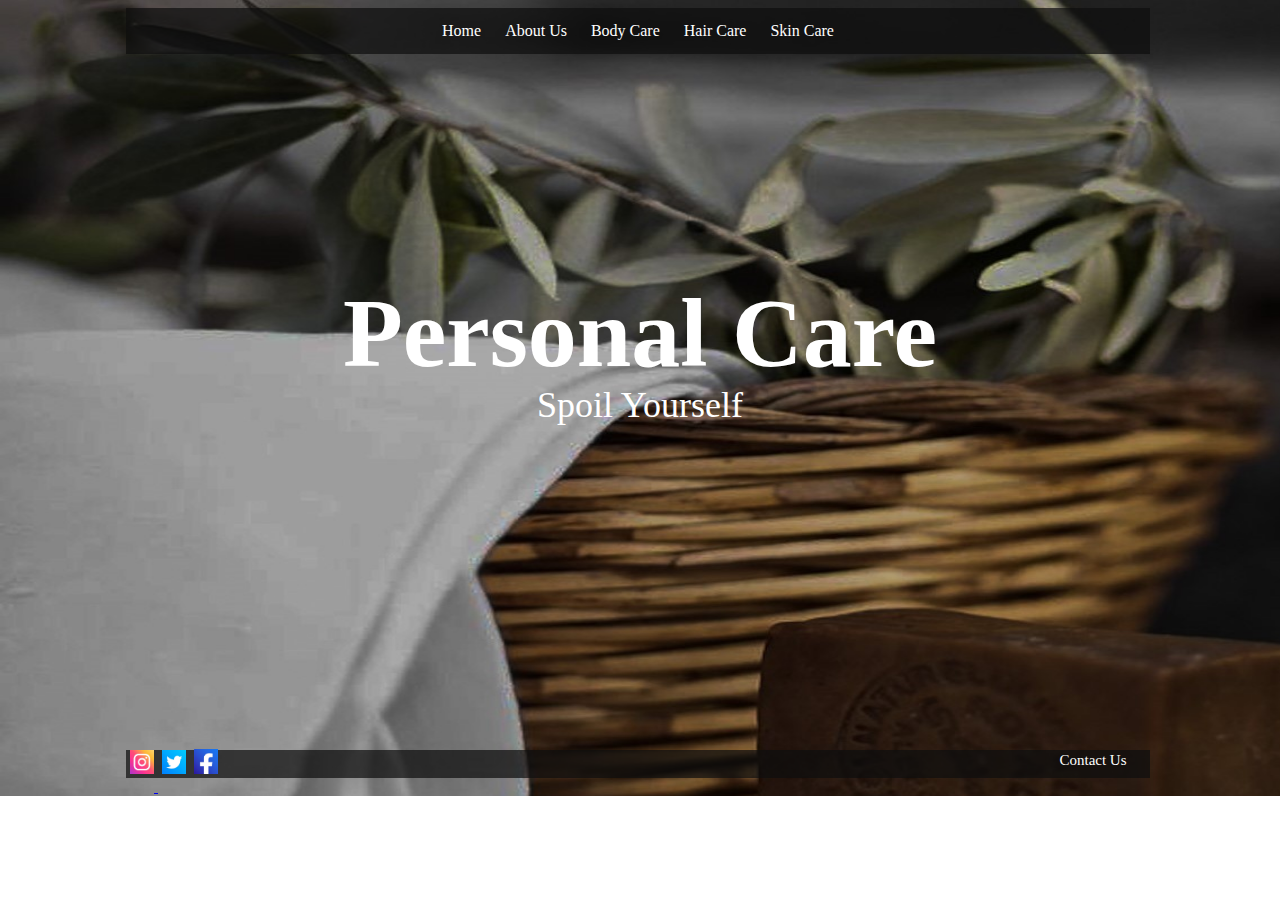
<file: index.html>
<!doctype html>
<html>
<head>
<meta charset="utf-8">
<title>Personal Care </title>
<link href="styler.css" rel="stylesheet" type="text/css">
</head>

<body>
	
<div class="container">
  <header class="header">
	   <nav>
	  <a href="file:///C:/Users/wafa-/OneDrive/Desktop/%D9%85%D8%B4%D8%B1%D9%88%D8%B9%20%D8%A7%D9%84%D8%AA%D8%B5%D9%85%D9%8A%D9%85%20%D8%A7%D9%84%D8%B1%D9%82%D9%85%D9%8A/index.html">Home</a>
	   <a href="file:///C:/Users/wafa-/OneDrive/Desktop/%D9%85%D8%B4%D8%B1%D9%88%D8%B9%20%D8%A7%D9%84%D8%AA%D8%B5%D9%85%D9%8A%D9%85%20%D8%A7%D9%84%D8%B1%D9%82%D9%85%D9%8A/about%20us%20(2).html">About Us</a>
	   <a href="file:///C:/Users/wafa-/OneDrive/Desktop/%D9%85%D8%B4%D8%B1%D9%88%D8%B9%20%D8%A7%D9%84%D8%AA%D8%B5%D9%85%D9%8A%D9%85%20%D8%A7%D9%84%D8%B1%D9%82%D9%85%D9%8A/body%20care%20tips.html">Body Care</a>
	   <a href="">Hair Care</a>
	   <a href="">Skin Care</a>
    </nav>
	</header>
  <main>
    <h1>Personal Care</h1>
    <p>Spoil Yourself</p>
	</main>
	
  <footer>
    <nav>
		<p>Contact Us</p>
	  </nav>
	  <a href="https://www.instagram.com/personalcare585/">
		  <img src="image/193.jpg"> </a>
	  <a href="https://twitter.com/Persona78815855">
		  <img src="image/4.jpg"></a>
	  <a href="https://www.facebook.com/ohood.fahad.7"> 
		  <img src="image/192.jpg"></a>
  </footer>
</div>	
	
	
	
	
	
	
	
	
	
	
	
	
	
	
	
	
	
	
	
</body>
</html>
</file>
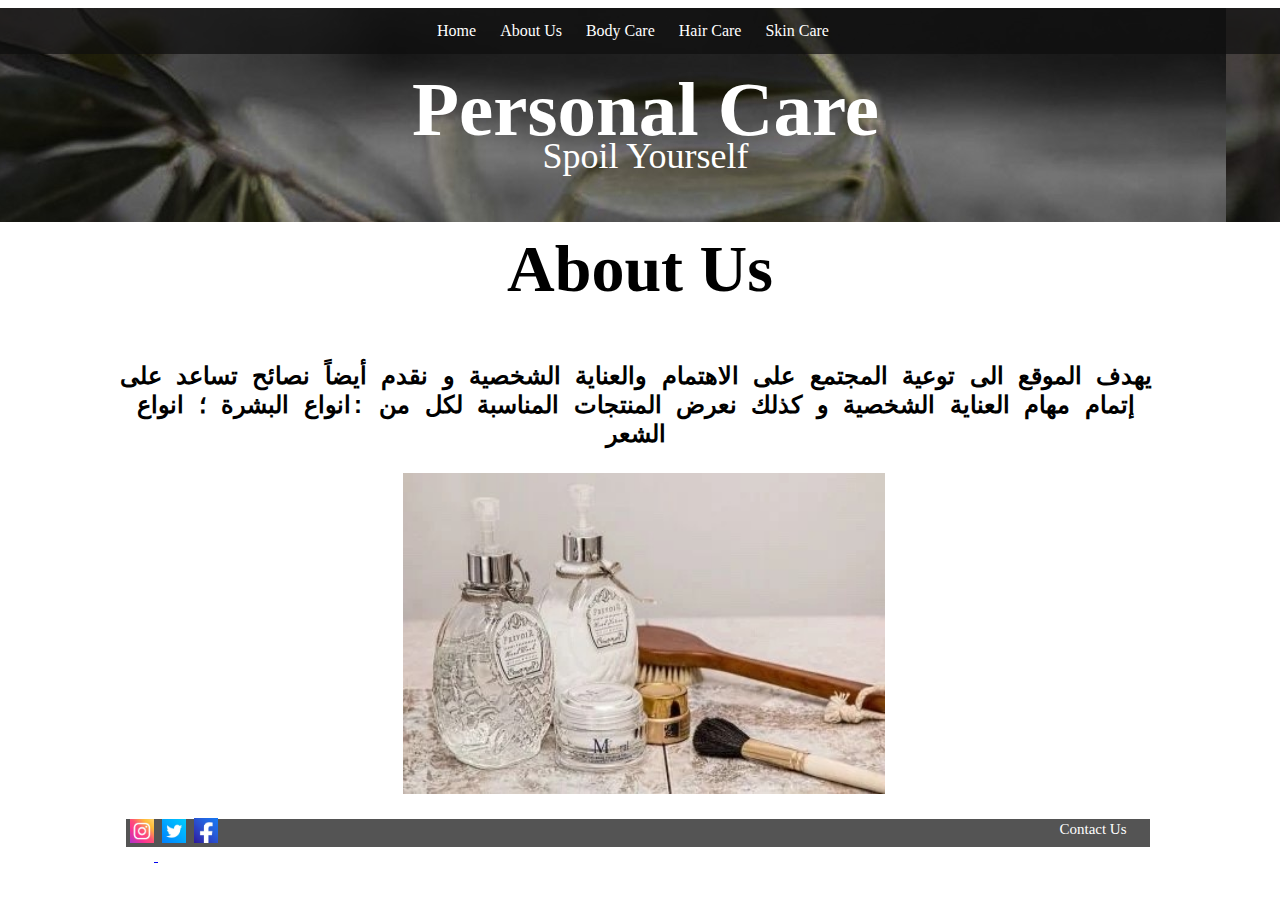
<file: about us (2).html>
<!doctype html>
<html>
<head>
<meta charset="utf-8">
<title>About Us</title>
<link href="style about us.css" rel="stylesheet" type="text/css">
</head>

<body>
	<div class="container">
  <header class="header">
	   <nav>
	  <a href="index.html">Home</a>
	   <a href="file:///C:/Users/wafa-/OneDrive/Desktop/%D9%85%D8%B4%D8%B1%D9%88%D8%B9%20%D8%A7%D9%84%D8%AA%D8%B5%D9%85%D9%8A%D9%85%20%D8%A7%D9%84%D8%B1%D9%82%D9%85%D9%8A/about%20us%20(2).html">About Us</a>
	   <a href="file:///C:/Users/wafa-/OneDrive/Desktop/%D9%85%D8%B4%D8%B1%D9%88%D8%B9%20%D8%A7%D9%84%D8%AA%D8%B5%D9%85%D9%8A%D9%85%20%D8%A7%D9%84%D8%B1%D9%82%D9%85%D9%8A/body%20care%20tips.html">Body Care</a>
	   <a href="file:///C:/Users/wafa-/OneDrive/Desktop/%D9%85%D8%B4%D8%B1%D9%88%D8%B9%20%D8%A7%D9%84%D8%AA%D8%B5%D9%85%D9%8A%D9%85%20%D8%A7%D9%84%D8%B1%D9%82%D9%85%D9%8A/hair%20care.html">Hair Care</a>
	   <a href="file:///C:/Users/wafa-/OneDrive/Desktop/%D9%85%D8%B4%D8%B1%D9%88%D8%B9%20%D8%A7%D9%84%D8%AA%D8%B5%D9%85%D9%8A%D9%85%20%D8%A7%D9%84%D8%B1%D9%82%D9%85%D9%8A/skin%20care.html">Skin Care</a>
    </nav>
	</header>
  <main>
    <h1>Personal Care</h1>
    <p>Spoil Yourself</p>
	  <h2> About Us</h2>
		<h3>يهدف الموقع الى توعية المجتمع على الاهتمام والعناية الشخصية و نقدم أيضاً نصائح تساعد على إتمام مهام العناية الشخصية و كذلك نعرض المنتجات المناسبة 
			لكل من :انواع البشرة ؛ انواع الشعر </h3>
		
		<img src="image/22.jpg">

	</main>
	
  <footer>
    <nav>
	  <p>Contact Us</p>
    </nav>
	  <a href="https://www.instagram.com/personalcare585/">
		  <img src="image/193.jpg"> </a>
	  <a href="https://twitter.com/Persona78815855">
		  <img src="image/4.jpg"></a>
	  <a href="https://www.facebook.com/ohood.fahad.7"> 
		  <img src="image/192.jpg"></a>
  </footer>
</div>
	
	
	
</body>
</html>
</file>
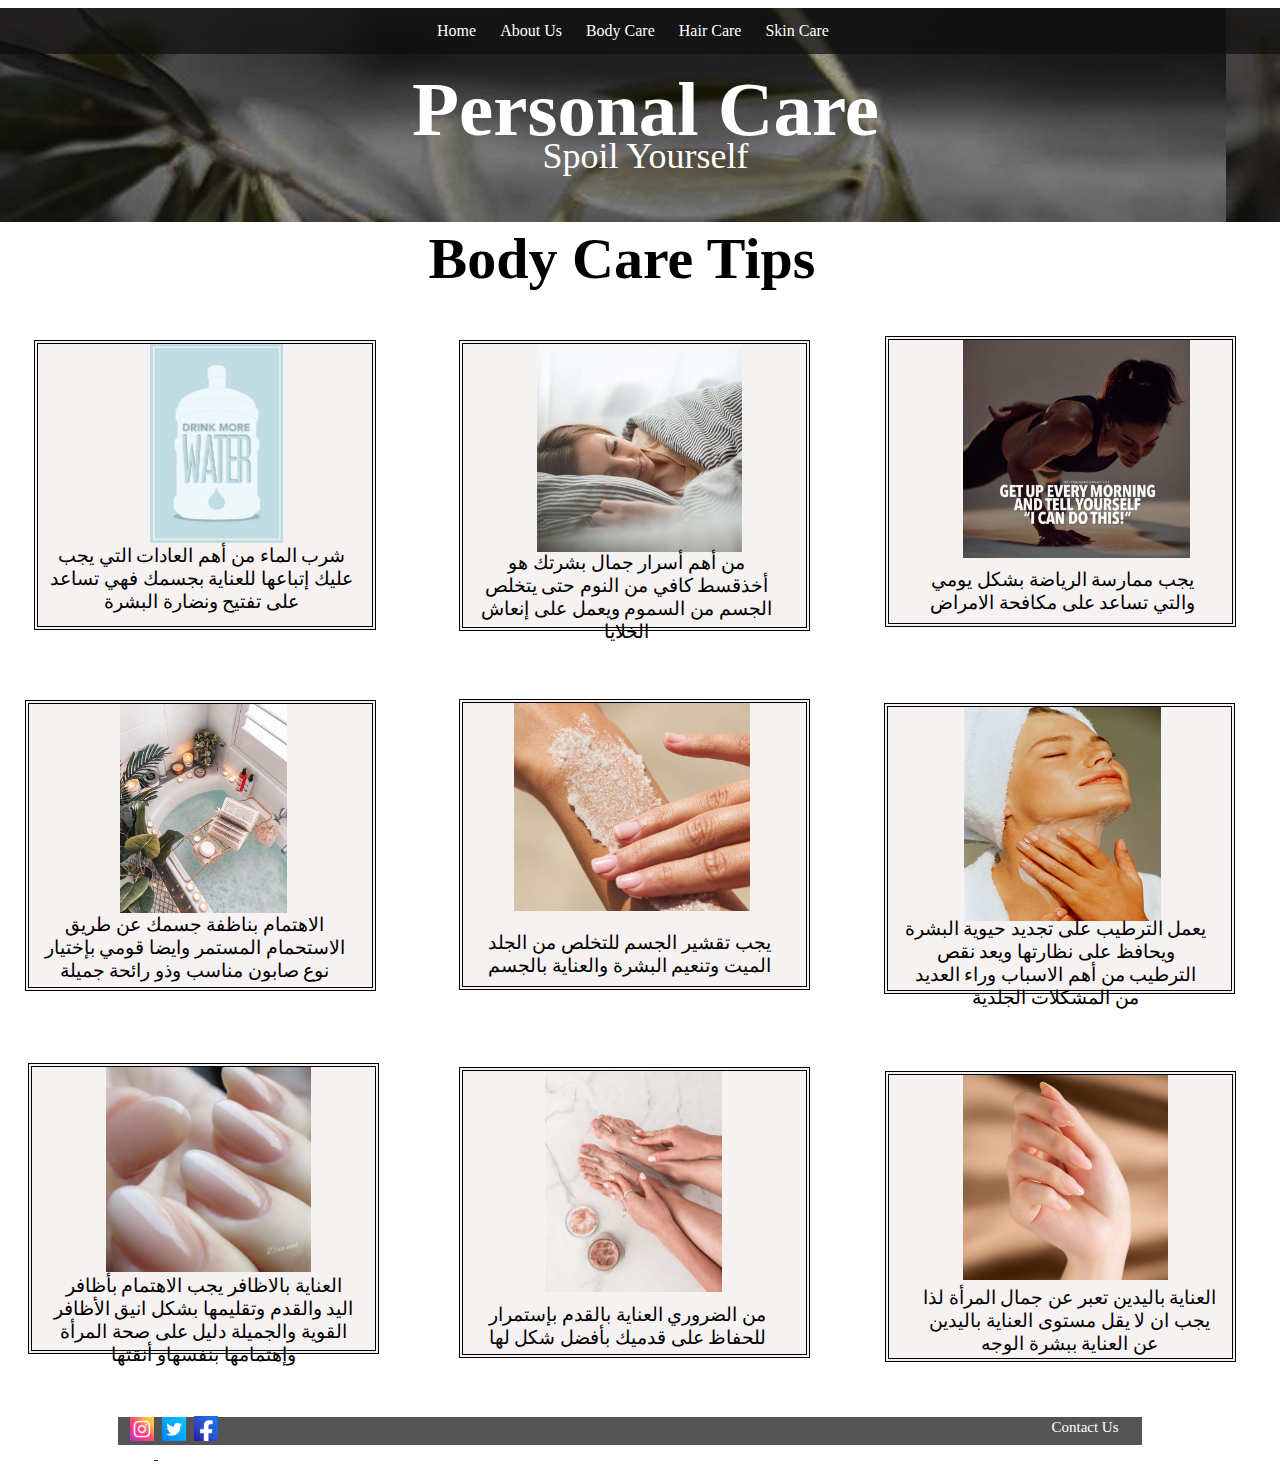
<file: body care tips.html>
<!doctype html>
<html>
<head>
<meta charset="utf-8">
<title>Body care</title>
<link href="body care tips.css" rel="stylesheet" type="text/css">
</head>

<body>
	<div class="container">
  <header class="header">
	   <nav>
	  <a href="index.html">Home</a>
	   <a href="about us (2).html">About Us</a>
	   <a href="file:///C:/Users/wafa-/OneDrive/Desktop/%D9%85%D8%B4%D8%B1%D9%88%D8%B9%20%D8%A7%D9%84%D8%AA%D8%B5%D9%85%D9%8A%D9%85%20%D8%A7%D9%84%D8%B1%D9%82%D9%85%D9%8A/body%20care%20tips.html">Body Care</a>
	   <a href="file:///C:/Users/wafa-/OneDrive/Desktop/%D9%85%D8%B4%D8%B1%D9%88%D8%B9%20%D8%A7%D9%84%D8%AA%D8%B5%D9%85%D9%8A%D9%85%20%D8%A7%D9%84%D8%B1%D9%82%D9%85%D9%8A/hair%20care.html">Hair Care</a>
	   <a href="file:///C:/Users/wafa-/OneDrive/Desktop/%D9%85%D8%B4%D8%B1%D9%88%D8%B9%20%D8%A7%D9%84%D8%AA%D8%B5%D9%85%D9%8A%D9%85%20%D8%A7%D9%84%D8%B1%D9%82%D9%85%D9%8A/skin%20care.html">Skin Care</a>
    </nav>
</header>
  <main>
	 
    <h1>Personal Care</h1>
    <p>Spoil Yourself</p>
	  <h2>Body Care Tips</h2>
	<div class="a">
	  <img src="image/11.jpg">
		<p class="water">شرب الماء من أهم العادات التي يجب عليك إتباعها للعناية بجسمك فهي تساعد على تفتيح ونضارة البشرة</p>
</div>
<div class="b">
	  <img src="image/10.jpg">
		<p class="sleepr">من أهم أسرار جمال بشرتك هو أخذقسط كافي من النوم حتى يتخلص الجسم من السموم ويعمل على إنعاش الخلايا</p>
	</div>
	 
<div class="c">
	<img src="image/8.jpg">
		<p class="sportr">يجب ممارسة الرياضة بشكل يومي والتي تساعد على مكافحة الامراض</p>
	</div>
	  <div class="d">
	<img src="image/7.jpg">
		<p class="shower">الاهتمام بناظفة جسمك عن طريق الاستحمام المستمر وايضا قومي بإختيار نوع صابون مناسب وذو رائحة جميلة</p>
	</div>
	   <div class="e">
	<img src="image/2.jpg">
		<p class="scrub">يجب تقشير الجسم للتخلص من الجلد الميت وتنعيم البشرة والعناية بالجسم</p>
	</div>
	 
	   <div class="f">
	<img src="image/1.jpg">
		<p class="wetting">يعمل الترطيب على تجديد حيوية البشرة ويحافظ على نظارتها ويعد نقص الترطيب من أهم الاسباب وراء العديد من المشكلات الجلدية</p>
	</div>
	  <div class="g">
	<img src="image/5.jpg">
		<p class="nails">العناية بالاظافر يجب الاهتمام بأظافر اليد والقدم وتقليمها بشكل انيق الأظافر القوية والجميلة دليل على صحة المرأة وإهتمامها بنفسهاو أنقتها</p>
	</div>
	    <div class="h">
	<img src="image/3.jpg">
		<p class="foot">من الضروري العناية بالقدم بإستمرار للحفاظ على قدميك بأفضل شكل لها </p>
	</div>
	  	
	    <div class="i">
	<img src="image/6.jpg">
		<p class="hand">العناية باليدين تعبر عن جمال المرأة لذا يجب ان لا يقل مستوى العناية باليدين عن العناية ببشرة الوجه </p>
	  </div>
	  
	</main>
	
  <footer>
    <nav>
	  <p>Contact Us</p>
    </nav>
	  <a href="https://www.instagram.com/personalcare585/">
		  <img src="image/193.jpg"> </a>
	  <a href="https://twitter.com/Persona78815855">
		  <img src="image/4.jpg"></a>
	  <a href="https://www.facebook.com/ohood.fahad.7"> 
		  <img src="image/192.jpg"></a>
  </footer>
</div>
	
	
	
</body>
</html>
</file>
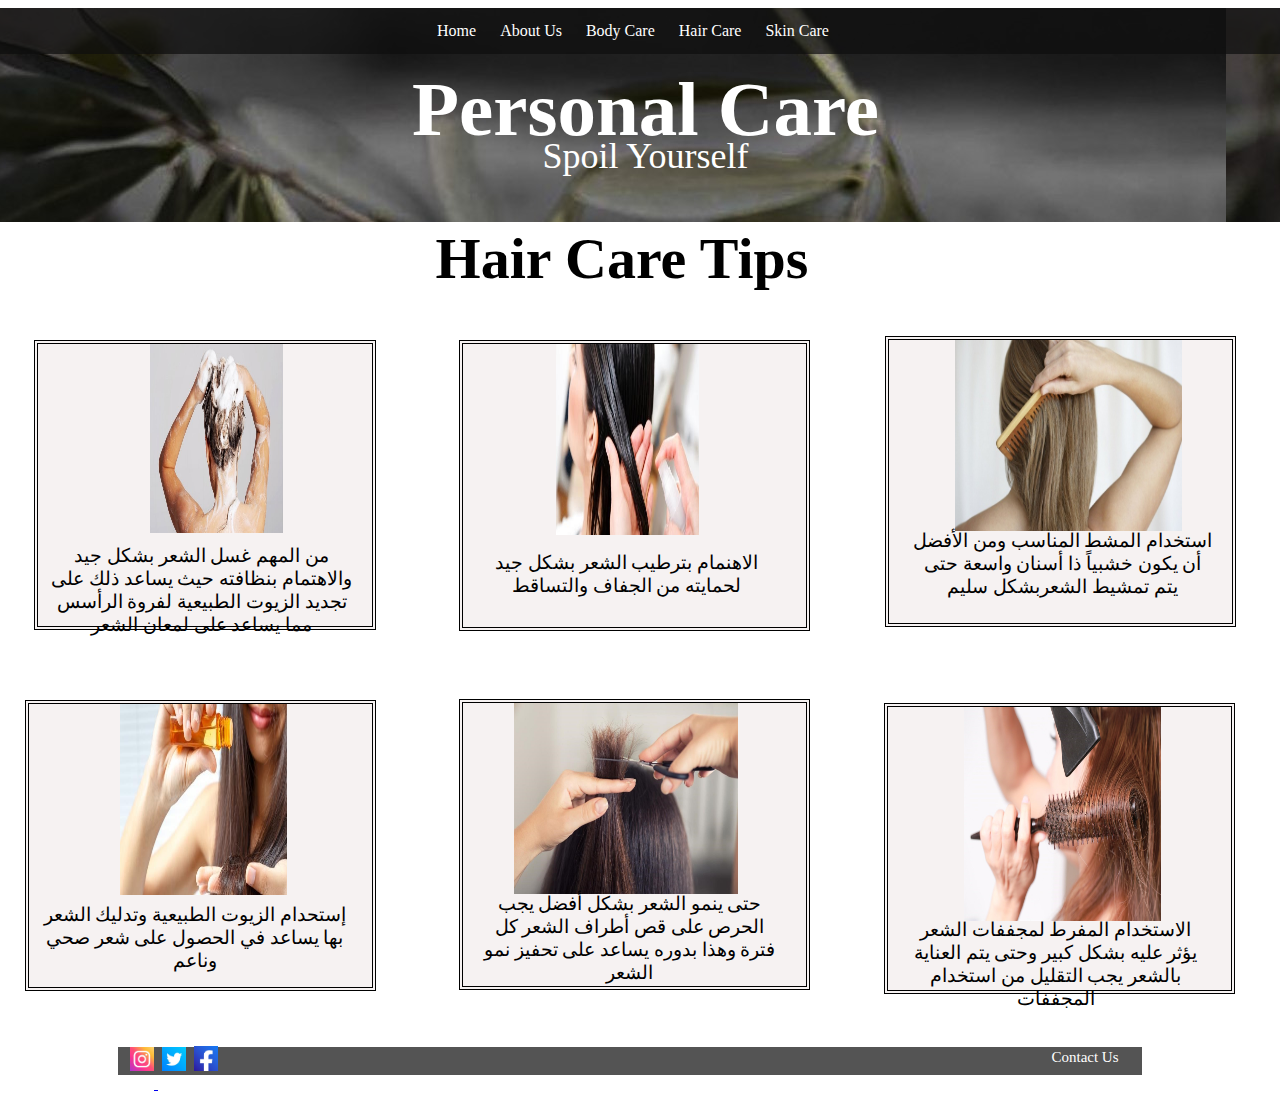
<file: hair care.html>
<!doctype html>
<html>
<head>
<meta charset="utf-8">
<title>hair care</title>
<link href="hair care.css" rel="stylesheet" type="text/css">
</head>

<body>
	<div class="container">
  <header class="header">
	   <nav>
	  <a href="index.html">Home</a>
	   <a href="about us (2).html">About Us</a>
	   <a href="body care tips.html">Body Care</a>
	   <a href="file:///C:/Users/wafa-/OneDrive/Desktop/%D9%85%D8%B4%D8%B1%D9%88%D8%B9%20%D8%A7%D9%84%D8%AA%D8%B5%D9%85%D9%8A%D9%85%20%D8%A7%D9%84%D8%B1%D9%82%D9%85%D9%8A/hair%20care.html">Hair Care</a>
	   <a href="skin care.html">Skin Care</a>
    </nav>
</header>
  <main>
	 
    <h1>Personal Care</h1>
    <p>Spoil Yourself</p>
	  <h2>Hair Care Tips</h2>
	<div class="a">
	  <img src="image/27.jpg">
	  <p class="water">من المهم غسل الشعر بشكل جيد والاهتمام بنظافته حيث يساعد ذلك على تجديد الزيوت  الطبيعية لفروة الرأسس مما يساعد على لمعان الشعر</p>
</div>
<div class="b">
	  <img src="image/28.jpg">
	  <p class="sleepr">الاهنمام بترطيب الشعر بشكل جيد لحمايته من الجفاف والتساقط</p>
	</div>
	 
<div class="c">
	<img src="image/25.jpg">
		<p class="sportr">استخدام المشط المناسب ومن الأفضل أن يكون خشبياً ذا أسنان واسعة حتى يتم تمشيط الشعربشكل سليم </p>
	</div>
	  <div class="d">
	<img src="image/24.jpg">
		<p class="shower">إستحدام الزيوت الطبيعية وتدليك الشعر بها يساعد في الحصول على شعر صحي وناعم</p>
	</div>
	   <div class="e">
	<img src="image/23.jpg">
		<p class="scrub"> حتى ينمو الشعر بشكل أفضل يجب الحرص على قص أطراف الشعر كل فترة وهذا بدوره يساعد على تحفيز نمو الشعر </p>
	</div>
	 
	   <div class="f">
	<img src="image/26.jpg">
		<p class="wetting"> الاستخدام المفرط لمجففات الشعر يؤثر عليه بشكل كبير وحتى يتم العناية بالشعر يجب التقليل من استخدام المجففات</p>
	</div>
	 
	</main>
	
  <footer>
    <nav>
	  <p>Contact Us</p>
    </nav>
	  <a href="https://www.instagram.com/personalcare585/">
		  <img src="image/193.jpg"> </a>
	  <a href="https://twitter.com/Persona78815855">
		  <img src="image/4.jpg"></a>
	  <a href="https://www.facebook.com/ohood.fahad.7"> 
		  <img src="image/192.jpg"></a>
  </footer>
</div>
</body>
</html>
</file>
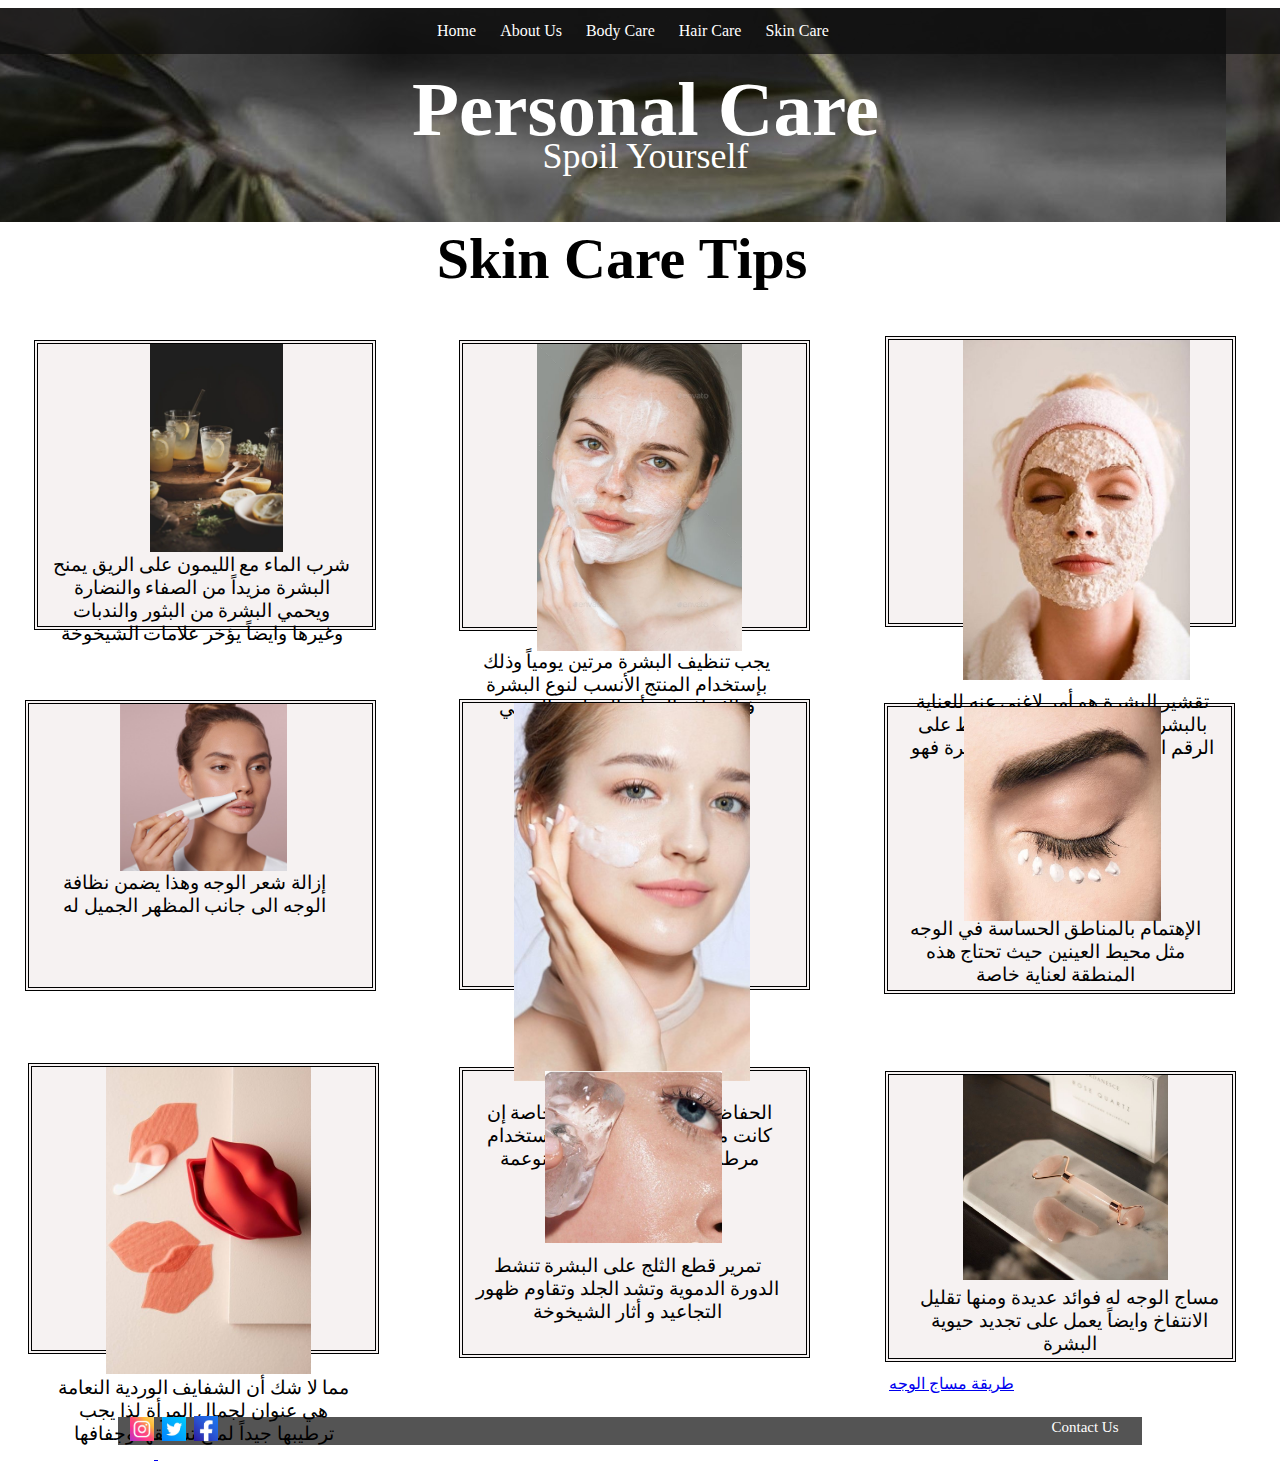
<file: skin care.html>
<!doctype html>
<html>
<head>
<meta charset="utf-8">
<title>skin care</title>
<link href="skin care.css" rel="stylesheet" type="text/css">
</head>

<body>
	<div class="container">
  <header class="header">
	   <nav>
	  <a href="index.html">Home</a>
	   <a href="about us (2).html">About Us</a>
	   <a href="body care tips.html">Body Care</a>
	   <a href="file:///C:/Users/wafa-/OneDrive/Desktop/%D9%85%D8%B4%D8%B1%D9%88%D8%B9%20%D8%A7%D9%84%D8%AA%D8%B5%D9%85%D9%8A%D9%85%20%D8%A7%D9%84%D8%B1%D9%82%D9%85%D9%8A/hair%20care.html">Hair Care</a>
	   <a href="file:///C:/Users/wafa-/OneDrive/Desktop/%D9%85%D8%B4%D8%B1%D9%88%D8%B9%20%D8%A7%D9%84%D8%AA%D8%B5%D9%85%D9%8A%D9%85%20%D8%A7%D9%84%D8%B1%D9%82%D9%85%D9%8A/skin%20care.html">Skin Care</a>
    </nav>
</header>
  <main>
	 
    <h1>Personal Care</h1>
    <p>Spoil Yourself</p>
	  <h2>Skin Care Tips</h2>
	<div class="a">
	  <img src="image/9.jpg">
		<p class="water">شرب الماء مع الليمون على الريق يمنح البشرة مزيداً من الصفاء والنضارة ويحمي البشرة من البثور والندبات وغيرها وايضاً يؤخر علامات الشيخوخة</p>
</div>
<div class="b">
	  <img src="image/14.jpg">
		<p class="sleepr">يجب تنظيف البشرة مرتين يومياً وذلك بإستخدام المنتج الأنسب لنوع البشرة فبالإضافة الى أن التنظيف اليومي يحافظ على صحة البشرة</p>
	</div>
	 
<div class="c">
	<img src="image/17.jpg">
		<p class="sportr">تقشير البشرة هو أمر لاغنى عنه للعناية بالبشرة ويجب اختيار منتج  يحافظ على الرقم الهيدروجيني الطبيعي للبشرة فهو رائع لتنعيم البشرة</p>
	</div>
	  <div class="d">
	<img src="image/12.jpg">
		<p class="shower">إزالة شعر الوجه وهذا يضمن نظافة الوجه الى جانب المظهر الجميل له</p>
	</div>
	   <div class="e">
	<img src="image/16.jpg">
		<p class="scrub">الحفاظ على ترطيب البشرة خاصة إن كانت من النوع الجاف وذلك بإستخدام مرطب  لطيف للحفاظ على نوعمة البشرة</p>
	</div>
	 
	   <div class="f">
	<img src="image/15.jpg">
		<p class="wetting"> الإهتمام بالمناطق الحساسة في الوجه مثل محيط العينين حيث تحتاج هذه المنطقة لعناية خاصة</p>
	</div>
	  <div class="g">
	<img src="image/21.jpg">
		<p class="nails">مما لا شك أن الشفايف الوردية النعامة هي عنوان لجمال المرأة لذا يجب ترطيبها جيداً لمنع تشققها وجفافها</p>
	</div>
	    <div class="h">
	<img src="image/13.jpg">
		<p class="foot">تمرير قطع الثلج على البشرة تنشط الدورة الدموية وتشد الجلد وتقاوم ظهور التجاعيد و أثار الشيخوخة  </p>
	</div>
	  	
    <div class="i">
	<img src="image/20.jpg">
		<p class="hand">   مساج الوجه له فوائد عديدة ومنها تقليل الانتفاخ وايضاً يعمل على تجديد حيوية البشرة</p>
	  <a href="https://youtu.be/xrcS5m665OM">طريقة مساج الوجه</a>	  	  </div>
	  
	</main>
	
  <footer>
    <nav>
	  <p>Contact Us</p>
    </nav>
	  <a href="https://www.instagram.com/personalcare585/">
		  <img src="image/193.jpg"> </a>
	  <a href="https://twitter.com/Persona78815855">
		  <img src="image/4.jpg"></a>
	  <a href="https://www.facebook.com/ohood.fahad.7"> 
		  <img src="image/192.jpg"></a>
  </footer>
</div>
	
</body>
</html>
</file>
<file: styler.css>
@charset "utf-8";
.container {
    width: 1028px;
    margin-right: auto;
    margin-left: auto;
}
.container .header {
    height: 118px;
}
body {
    background-image: url(image/i.jpg);
    background-size: 1536px 796px;
    background-repeat: no-repeat;
   
}
nav {
    padding-top: 14px;
    padding-bottom: 14px;
    text-align: center;
    color: rgba(255,255,255,1.00);
    background-color: rgba(14,14,14,0.71);
    width: 1024px;
    padding-left: 0px;
}
nav p  {
    font-size: 15px;
    margin-top: -36px;
    margin-left: 910px;
    padding-top: 24px;
    padding-bottom: 14px;
    margin-bottom: -19px;
}
footer nav {
    padding-top: 14px;
    padding-bottom: 14px;
    margin-top: 73px;
    width: 1024px;
}


main {
    height: 400px;
}
h1 {
    text-align: center;
    color: rgba(255,255,255,1.00);
    font-family: Baskerville, "Palatino Linotype", Palatino, "Century Schoolbook L", "Times New Roman", serif;
    font-size: 98px;
    margin-top: 151px;
}
p {
    text-align: center;
    color: rgba(255,255,255,1.00);
    padding-bottom: 0px;
    margin-top: -71px;
    font-family: Baskerville, "Palatino Linotype", Palatino, "Century Schoolbook L", "Times New Roman", serif;
    font-size: 36px;
    font-weight: normal;
}



nav a {
    color: rgba(255,255,255,1.00);
    text-decoration: none;
    padding-left: 10px;
    padding-right: 10px;
    text-align: right;
}
.container footer img {
    width: 24px;
    margin-top: -65px;
    margin-bottom: 18px;
    margin-left: 4px;
}
</file>
<file: style about us.css>
@charset "utf-8";
.container {
    width: 1028px;
    margin-right: auto;
    margin-left: auto;
}
.container .header {
    height: 214px;
    background-image: url(image/i.jpg);
    width: 1542px;
    margin-left: -264px;
}
body {
    background-size: 1536px 796px;
    background-repeat: no-repeat;
   
}
nav {
    padding-top: 14px;
    padding-bottom: 14px;
    text-align: center;
    color: rgba(255,255,255,1.00);
    background-color: rgba(14,14,14,0.71);
    width: 1542px;
    padding-left: 0px;
}
nav p  {
    font-size: 15px;
    margin-top: -36px;
    margin-left: 910px;
    padding-top: 24px;
    padding-bottom: 14px;
    margin-bottom: -19px;
}
footer nav {
    padding-top: 14px;
    padding-bottom: 14px;
    margin-top: 354px;
    width: 1024px;
}


main {
    height: 400px;
    margin-top: -29px;
    margin-left: 11px;
}
h1 {
    text-align: center;
    color: rgba(255,255,255,1.00);
    font-family: Baskerville, "Palatino Linotype", Palatino, "Century Schoolbook L", "Times New Roman", serif;
    font-size: 77px;
    margin-top: -157px;
}
p {
    text-align: center;
    color: rgba(255,255,255,1.00);
    padding-bottom: 0px;
    margin-top: -71px;
    font-family: Baskerville, "Palatino Linotype", Palatino, "Century Schoolbook L", "Times New Roman", serif;
    font-size: 36px;
    font-weight: normal;
}



nav a {
    color: rgba(255,255,255,1.00);
    text-decoration: none;
    padding-left: 10px;
    padding-right: 10px;
    text-align: right;
    padding-top: 0px;
}
.container footer img {
    width: 24px;
    margin-top: -65px;
    margin-bottom: 18px;
    margin-left: 4px;
}
div h2 {
    text-align: center;
    font-size: 66px;
    margin-left: -11px;
}
body div h3 {
    text-align: center;
    font-size: 24px;
    font-family: Consolas, "Andale Mono", "Lucida Console", "Lucida Sans Typewriter", Monaco, "Courier New", monospace;
    margin-left: -19px;
}
.container main img {
    margin-left: 266px;
    width: 482px;
}
</file>
<file: body care tips.css>
@charset "utf-8";
.container {
    width: 1028px;
    margin-right: auto;
    margin-left: auto;
}
.container .header {
    height: 214px;
    background-image: url(image/i.jpg);
    width: 1542px;
    margin-left: -264px;
}
body {
    background-size: 1536px 796px;
    background-repeat: no-repeat;
   
}
nav {
    padding-top: 14px;
    padding-bottom: 14px;
    text-align: center;
    color: rgba(255,255,255,1.00);
    background-color: rgba(14,14,14,0.71);
    width: 1542px;
    padding-left: 0px;
}
nav p  {
    font-size: 15px;
    margin-top: -36px;
    margin-left: 910px;
    padding-top: 24px;
    padding-bottom: 14px;
    margin-bottom: -19px;
}
footer nav {
    padding-top: 14px;
    padding-bottom: 14px;
    margin-top: 952px;
    width: 1024px;
    margin-left: -8px;
}





main {
    height: 400px;
    margin-top: -29px;
    margin-left: 11px;
}
h1 {
    text-align: center;
    color: rgba(255,255,255,1.00);
    font-family: Baskerville, "Palatino Linotype", Palatino, "Century Schoolbook L", "Times New Roman", serif;
    font-size: 77px;
    margin-top: -157px;
}
p {
    text-align: center;
    color: rgba(255,255,255,1.00);
    padding-bottom: 0px;
    margin-top: -71px;
    font-family: Baskerville, "Palatino Linotype", Palatino, "Century Schoolbook L", "Times New Roman", serif;
    font-size: 36px;
    font-weight: normal;
}



nav a {
    color: rgba(255,255,255,1.00);
    text-decoration: none;
    padding-left: 10px;
    padding-right: 10px;
    text-align: right;
    padding-top: 0px;
}
.container footer img {
    width: 24px;
    margin-top: -65px;
    margin-bottom: 18px;
    margin-left: 4px;
}


div h2 {
    text-align: center;
    font-size: 66px;
    margin-left: -11px;
}
body div h3 {
    text-align: center;
    font-size: 24px;
    font-family: Consolas, "Andale Mono", "Lucida Console", "Lucida Sans Typewriter", Monaco, "Courier New", monospace;
    margin-left: -19px;
}
.container main img {
    margin-left: 74px;
    width: 205px;
}


main .a {
    border: 4px double rgba(0,0,0,1.00);
    width: 334px;
    background-color: rgba(246,242,242,1.00);
    height: 282px;
    margin-left: -103px;
}
.water {
    color: rgba(0,0,0,1.00);
    font-size: 19px;
    width: 303px;
    margin-top: -3px;
    margin-left: 12px;
}
main h2 {
    font-size: 58px;
    text-align: center;
    margin-left: -47px;
}


main .a img {
    width: 133px;
    margin-left: 112px;
}
.b {
    width: 343px;
    height: 283px;
    background-color: rgba(246,242,242,1.00);
    border-width: 4px;
    border-style: double;
    margin-left: 322px;
    margin-top: -290px;
}
.b .sleepr {
    color: rgba(0,0,0,1.00);
    font-size: 19px;
    width: 303px;
    margin-top: -5px;
    margin-left: 12px;
}
main .c {
    width: 343px;
    height: 283px;
    border: 4px double rgba(0,0,0,1.00);
    margin-left: 748px;
    margin-top: -295px;
    background-color: rgba(246,242,242,1.00);
}
main .c img {
    width: 227px;
}
.sportr {
    width: 303px;
    color: rgba(0,0,0,1.00);
    font-size: 19px;
    margin-top: 6px;
    margin-left: 22px;
}
main .d {
    width: 343px;
    height: 283px;
    border: 4px double rgba(0,0,0,1.00);
    background-color: rgba(246,242,242,1.00);
    margin-left: -112px;
    margin-top: 73px;
}
.shower {
    color: rgba(0,0,0,1.00);
    font-size: 19px;
    width: 303px;
    margin-top: -4px;
    margin-left: 14px;
}
main .d img {
    width: 167px;
    margin-left: 91px;
}
main .e {
    width: 343px;
    height: 283px;
    border: 4px double rgba(0,0,0,1.00);
    background-color: rgba(246,242,242,1.00);
    margin-left: 322px;
    margin-top: -292px;
}
main .e img {
    width: 236px;
    margin-left: 51px;
}
.scrub {
    width: 303px;
    font-size: 19px;
    color: rgba(0,0,0,1.00);
    text-align: center;
    margin-top: 16px;
    margin-left: 15px;
}
main .f {
    width: 343px;
    height: 283px;
    border: 4px double rgba(0,0,0,1.00);
    background-color: rgba(246,242,242,1.00);
    margin-top: -287px;
    margin-left: 747px;
}
main .f img {
    width: 197px;
    height: 214px;
    margin-left: 76px;
}
.wetting {
    width: 303px;
    color: rgba(0,0,0,1.00);
    font-size: 19px;
    margin-top: -8px;
    margin-left: 16px;
}
main .g {
    width: 343px;
    height: 283px;
    border: 4px double rgba(0,0,0,1.00);
    background-color: rgba(246,242,242,1.00);
    margin-left: -109px;
    margin-top: 69px;
}
main .g img {
}
.nails {
    width: 303px;
    color: rgba(0,0,0,1.00);
    font-size: 19px;
    margin-top: -2px;
    margin-left: 20px;
}

main .h {
    width: 343px;
    height: 283px;
    border: 4px double rgba(0,0,0,1.00);
    background-color: rgba(246,242,242,1.00);
    margin-left: 322px;
    margin-top: -287px;
}
.foot {
    width: 303px;
    color: rgba(0,0,0,1.00);
    font-size: 19px;
    margin-top: 7px;
    margin-left: 13px;
}
main .h img {
    width: 177px;
    margin-left: 82px;
}
.i {
    width: 343px;
    height: 283px;
    border: 4px double rgba(0,0,0,1.00);
    margin-left: 748px;
    margin-top: -287px;
    background-color: rgba(246,242,242,1.00);
}
.i img {
    width: 215px;
    margin-left: 70px;
}
.hand {
    width: 303px;
    color: rgba(3,3,3,1.00);
    font-size: 19px;
    margin-top: 2px;
    margin-left: 29px;
}
</file>
<file: hair care.css>
@charset "utf-8";
.container {
    width: 1028px;
    margin-right: auto;
    margin-left: auto;
}
.container .header {
    height: 214px;
    background-image: url(image/i.jpg);
    width: 1542px;
    margin-left: -264px;
}
body {
    background-size: 1536px 796px;
    background-repeat: no-repeat;
   
}
nav {
    padding-top: 14px;
    padding-bottom: 14px;
    text-align: center;
    color: rgba(255,255,255,1.00);
    background-color: rgba(14,14,14,0.71);
    width: 1542px;
    padding-left: 0px;
}
nav p  {
    font-size: 15px;
    margin-top: -36px;
    margin-left: 910px;
    padding-top: 24px;
    padding-bottom: 14px;
    margin-bottom: -19px;
}
footer nav {
    padding-top: 14px;
    padding-bottom: 14px;
    margin-top: 582px;
    width: 1024px;
    margin-left: -8px;
}





main {
    height: 400px;
    margin-top: -29px;
    margin-left: 11px;
}
h1 {
    text-align: center;
    color: rgba(255,255,255,1.00);
    font-family: Baskerville, "Palatino Linotype", Palatino, "Century Schoolbook L", "Times New Roman", serif;
    font-size: 77px;
    margin-top: -157px;
}
p {
    text-align: center;
    color: rgba(255,255,255,1.00);
    padding-bottom: 0px;
    margin-top: -71px;
    font-family: Baskerville, "Palatino Linotype", Palatino, "Century Schoolbook L", "Times New Roman", serif;
    font-size: 36px;
    font-weight: normal;
}



nav a {
    color: rgba(255,255,255,1.00);
    text-decoration: none;
    padding-left: 10px;
    padding-right: 10px;
    text-align: right;
    padding-top: 0px;
}
.container footer img {
    width: 24px;
    margin-top: -65px;
    margin-bottom: 18px;
    margin-left: 4px;
}


div h2 {
    text-align: center;
    font-size: 66px;
    margin-left: -11px;
}
body div h3 {
    text-align: center;
    font-size: 24px;
    font-family: Consolas, "Andale Mono", "Lucida Console", "Lucida Sans Typewriter", Monaco, "Courier New", monospace;
    margin-left: -19px;
}
.container main img {
    margin-left: 93px;
    width: 143px;
    height: 191px;
    min-width: 0px;
}


main .a {
    border: 4px double rgba(0,0,0,1.00);
    width: 334px;
    background-color: rgba(246,242,242,1.00);
    height: 282px;
    margin-left: -103px;
}
.water {
    color: rgba(0,0,0,1.00);
    font-size: 19px;
    width: 303px;
    margin-top: 7px;
    margin-left: 12px;
}
main h2 {
    font-size: 58px;
    text-align: center;
    margin-left: -47px;
}


main .a img {
    width: 133px;
    margin-left: 112px;
    height: 189px;
}
.b {
    width: 343px;
    height: 283px;
    background-color: rgba(246,242,242,1.00);
    border-width: 4px;
    border-style: double;
    margin-left: 322px;
    margin-top: -290px;
}
.b .sleepr {
    color: rgba(0,0,0,1.00);
    font-size: 19px;
    width: 303px;
    margin-top: 12px;
    margin-left: 12px;
}
main .c {
    width: 343px;
    height: 283px;
    border: 4px double rgba(0,0,0,1.00);
    margin-left: 748px;
    margin-top: -295px;
    background-color: rgba(246,242,242,1.00);
}
main .c img {
    width: 227px;
    margin-left: 66px;
}
.sportr {
    width: 303px;
    color: rgba(0,0,0,1.00);
    font-size: 19px;
    margin-top: -6px;
    margin-left: 22px;
}
main .d {
    width: 343px;
    height: 283px;
    border: 4px double rgba(0,0,0,1.00);
    background-color: rgba(246,242,242,1.00);
    margin-left: -112px;
    margin-top: 73px;
}
.shower {
    color: rgba(0,0,0,1.00);
    font-size: 19px;
    width: 303px;
    margin-top: 4px;
    margin-left: 14px;
}
main .d img {
    width: 167px;
    margin-left: 91px;
}
main .e {
    width: 343px;
    height: 283px;
    border: 4px double rgba(0,0,0,1.00);
    background-color: rgba(246,242,242,1.00);
    margin-left: 322px;
    margin-top: -292px;
}
main .e img {
    width: 224px;
    margin-left: 51px;
}
.scrub {
    width: 303px;
    font-size: 19px;
    color: rgba(0,0,0,1.00);
    text-align: center;
    margin-top: -6px;
    margin-left: 15px;
}
main .f {
    width: 343px;
    height: 283px;
    border: 4px double rgba(0,0,0,1.00);
    background-color: rgba(246,242,242,1.00);
    margin-top: -287px;
    margin-left: 747px;
}
main .f img {
    width: 197px;
    height: 214px;
    margin-left: 76px;
}
.wetting {
    width: 303px;
    color: rgba(0,0,0,1.00);
    font-size: 19px;
    margin-top: -7px;
    margin-left: 16px;
}
main .g {
    width: 343px;
    height: 283px;
    border: 4px double rgba(0,0,0,1.00);
    background-color: rgba(246,242,242,1.00);
    margin-left: -109px;
    margin-top: 69px;
}
main .g img {
}
.nails {
    width: 303px;
    color: rgba(0,0,0,1.00);
    font-size: 19px;
    margin-top: -2px;
    margin-left: 20px;
}

main .h {
    width: 343px;
    height: 283px;
    border: 4px double rgba(0,0,0,1.00);
    background-color: rgba(246,242,242,1.00);
    margin-left: 322px;
    margin-top: -287px;
}
.foot {
    width: 303px;
    color: rgba(0,0,0,1.00);
    font-size: 19px;
    margin-top: 7px;
    margin-left: 13px;
}
main .h img {
    width: 177px;
    margin-left: 82px;
}
.i {
    width: 343px;
    height: 283px;
    border: 4px double rgba(0,0,0,1.00);
    margin-left: 748px;
    margin-top: -287px;
    background-color: rgba(246,242,242,1.00);
}
.i img {
    width: 215px;
    margin-left: 70px;
}
.hand {
    width: 303px;
    color: rgba(3,3,3,1.00);
    font-size: 19px;
    margin-top: 2px;
    margin-left: 29px;
}
.i a {
    margin-left: 116px;
    margin-top: 89px;
    margin-bottom: -16px;
}
</file>
<file: skin care.css>
@charset "utf-8";
.container {
    width: 1028px;
    margin-right: auto;
    margin-left: auto;
}
.container .header {
    height: 214px;
    background-image: url(image/i.jpg);
    width: 1542px;
    margin-left: -264px;
}
body {
    background-size: 1536px 796px;
    background-repeat: no-repeat;
   
}
nav {
    padding-top: 14px;
    padding-bottom: 14px;
    text-align: center;
    color: rgba(255,255,255,1.00);
    background-color: rgba(14,14,14,0.71);
    width: 1542px;
    padding-left: 0px;
}
nav p  {
    font-size: 15px;
    margin-top: -36px;
    margin-left: 910px;
    padding-top: 24px;
    padding-bottom: 14px;
    margin-bottom: -19px;
}
footer nav {
    padding-top: 14px;
    padding-bottom: 14px;
    margin-top: 952px;
    width: 1024px;
    margin-left: -8px;
}





main {
    height: 400px;
    margin-top: -29px;
    margin-left: 11px;
}
h1 {
    text-align: center;
    color: rgba(255,255,255,1.00);
    font-family: Baskerville, "Palatino Linotype", Palatino, "Century Schoolbook L", "Times New Roman", serif;
    font-size: 77px;
    margin-top: -157px;
}
p {
    text-align: center;
    color: rgba(255,255,255,1.00);
    padding-bottom: 0px;
    margin-top: -71px;
    font-family: Baskerville, "Palatino Linotype", Palatino, "Century Schoolbook L", "Times New Roman", serif;
    font-size: 36px;
    font-weight: normal;
}



nav a {
    color: rgba(255,255,255,1.00);
    text-decoration: none;
    padding-left: 10px;
    padding-right: 10px;
    text-align: right;
    padding-top: 0px;
}
.container footer img {
    width: 24px;
    margin-top: -65px;
    margin-bottom: 18px;
    margin-left: 4px;
}


div h2 {
    text-align: center;
    font-size: 66px;
    margin-left: -11px;
}
body div h3 {
    text-align: center;
    font-size: 24px;
    font-family: Consolas, "Andale Mono", "Lucida Console", "Lucida Sans Typewriter", Monaco, "Courier New", monospace;
    margin-left: -19px;
}
.container main img {
    margin-left: 74px;
    width: 205px;
}


main .a {
    border: 4px double rgba(0,0,0,1.00);
    width: 334px;
    background-color: rgba(246,242,242,1.00);
    height: 282px;
    margin-left: -103px;
}
.water {
    color: rgba(0,0,0,1.00);
    font-size: 19px;
    width: 303px;
    margin-top: -3px;
    margin-left: 12px;
}
main h2 {
    font-size: 58px;
    text-align: center;
    margin-left: -47px;
}


main .a img {
    width: 133px;
    margin-left: 112px;
}
.b {
    width: 343px;
    height: 283px;
    background-color: rgba(246,242,242,1.00);
    border-width: 4px;
    border-style: double;
    margin-left: 322px;
    margin-top: -290px;
}
.b .sleepr {
    color: rgba(0,0,0,1.00);
    font-size: 19px;
    width: 303px;
    margin-top: -5px;
    margin-left: 12px;
}
main .c {
    width: 343px;
    height: 283px;
    border: 4px double rgba(0,0,0,1.00);
    margin-left: 748px;
    margin-top: -295px;
    background-color: rgba(246,242,242,1.00);
}
main .c img {
    width: 227px;
}
.sportr {
    width: 303px;
    color: rgba(0,0,0,1.00);
    font-size: 19px;
    margin-top: 6px;
    margin-left: 22px;
}
main .d {
    width: 343px;
    height: 283px;
    border: 4px double rgba(0,0,0,1.00);
    background-color: rgba(246,242,242,1.00);
    margin-left: -112px;
    margin-top: 73px;
}
.shower {
    color: rgba(0,0,0,1.00);
    font-size: 19px;
    width: 303px;
    margin-top: -4px;
    margin-left: 14px;
}
main .d img {
    width: 167px;
    margin-left: 91px;
}
main .e {
    width: 343px;
    height: 283px;
    border: 4px double rgba(0,0,0,1.00);
    background-color: rgba(246,242,242,1.00);
    margin-left: 322px;
    margin-top: -292px;
}
main .e img {
    width: 236px;
    margin-left: 51px;
}
.scrub {
    width: 303px;
    font-size: 19px;
    color: rgba(0,0,0,1.00);
    text-align: center;
    margin-top: 16px;
    margin-left: 15px;
}
main .f {
    width: 343px;
    height: 283px;
    border: 4px double rgba(0,0,0,1.00);
    background-color: rgba(246,242,242,1.00);
    margin-top: -287px;
    margin-left: 747px;
}
main .f img {
    width: 197px;
    height: 214px;
    margin-left: 76px;
}
.wetting {
    width: 303px;
    color: rgba(0,0,0,1.00);
    font-size: 19px;
    margin-top: -8px;
    margin-left: 16px;
}
main .g {
    width: 343px;
    height: 283px;
    border: 4px double rgba(0,0,0,1.00);
    background-color: rgba(246,242,242,1.00);
    margin-left: -109px;
    margin-top: 69px;
}
main .g img {
}
.nails {
    width: 303px;
    color: rgba(0,0,0,1.00);
    font-size: 19px;
    margin-top: -2px;
    margin-left: 20px;
}

main .h {
    width: 343px;
    height: 283px;
    border: 4px double rgba(0,0,0,1.00);
    background-color: rgba(246,242,242,1.00);
    margin-left: 322px;
    margin-top: -287px;
}
.foot {
    width: 303px;
    color: rgba(0,0,0,1.00);
    font-size: 19px;
    margin-top: 7px;
    margin-left: 13px;
}
main .h img {
    width: 177px;
    margin-left: 82px;
}
.i {
    width: 343px;
    height: 283px;
    border: 4px double rgba(0,0,0,1.00);
    margin-left: 748px;
    margin-top: -287px;
    background-color: rgba(246,242,242,1.00);
}
.i img {
    width: 215px;
    margin-left: 70px;
}
.hand {
    width: 303px;
    color: rgba(3,3,3,1.00);
    font-size: 19px;
    margin-top: 2px;
    margin-left: 29px;
}
</file>
